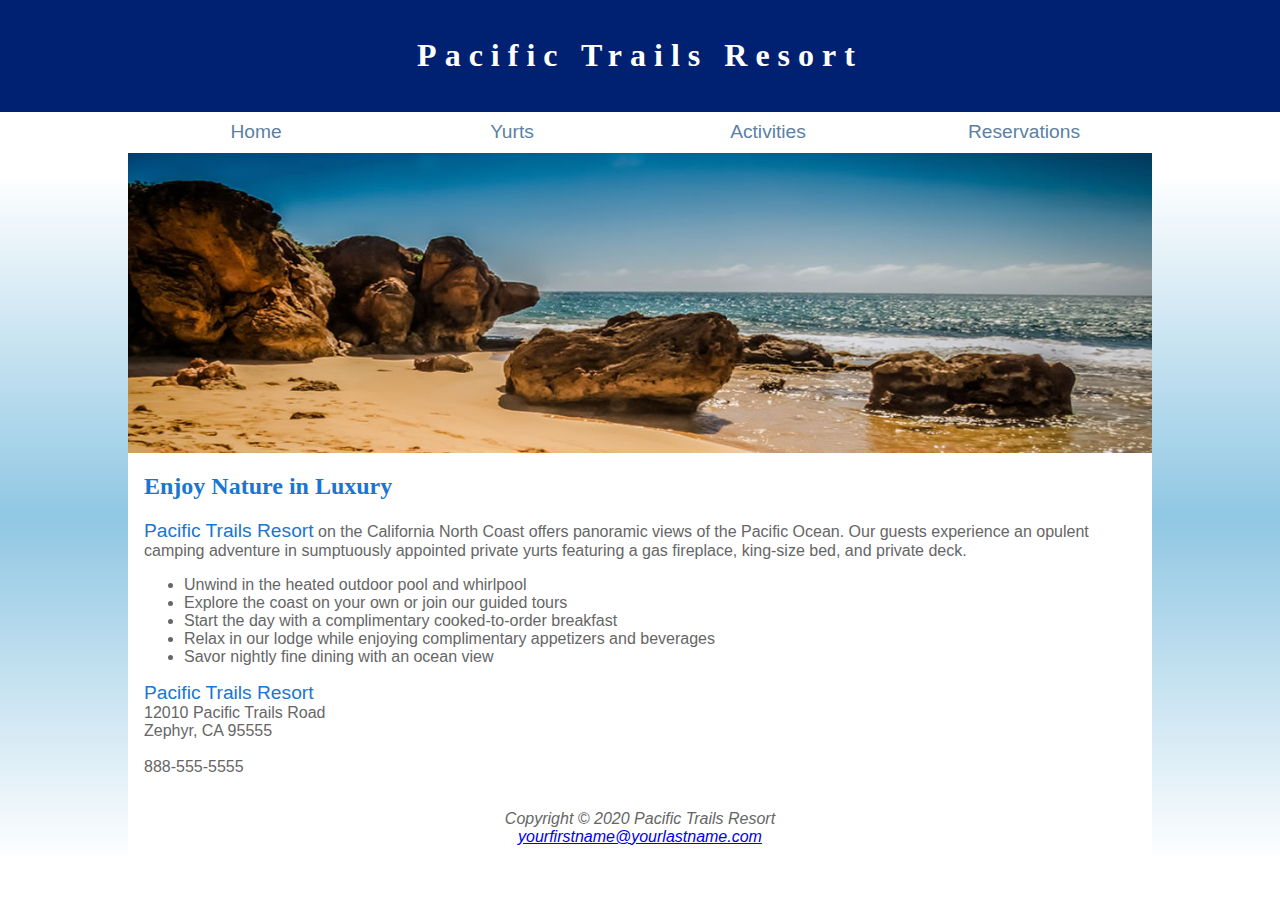
<file: index.html>
<!DOCTYPE html>
<html>
    
    <link rel="stylesheet" href="pacific.css">
    
    <head>
        <meta name="viewport" content="width=device-width, initial-scale=1.0">
        <title>Pacific Trails Resort</title>
    
    </head>
    <body>
        
            <header>
                <a href="index.html"> <h1>Pacific Trails Resort</h1></a>
            </header>

            <nav>
                <ul>

                    <li><a href="index.html">Home</a></li>
                    <li><a href="yurts.html">Yurts</a></li>
                    <li><a href="activities.html">Activities</a></li>
                    <li><a href="reservations.html">Reservations</a></li>
                
                </ul>


            </nav>
        <div id="wrapper">
            <div id="homehero">
                
            </div>

            <main>
                <h2>Enjoy Nature in Luxury</h2>

                <p><span class="resort">Pacific Trails Resort</span> on the California North Coast offers panoramic views of the Pacific Ocean. Our guests experience an opulent camping adventure in sumptuously appointed private yurts featuring a gas fireplace, king-size bed, and private deck.</p>

                <ul>

                    <li>Unwind in the heated outdoor pool and whirlpool </li>
                    <li>Explore the coast on your own or join our guided tours</li>
                    <li>Start the day with a complimentary cooked-to-order breakfast</li>
                    <li>Relax in our lodge while enjoying complimentary appetizers and beverages</li>
                    <li> Savor nightly fine dining with an ocean view</li>

                </ul>

                <div>
                    <span class="resort">Pacific Trails Resort</span><br>
                    12010 Pacific Trails Road<br>
                    Zephyr, CA 95555<br>
                    <a id="mobile" href="tel:888-555-5555">888-555-5555</a><br>
                    <span id="desktop">888-555-5555</span><br>
                </div>
                <br>

            </main>
            <footer>

                Copyright &copy; 2020 Pacific Trails Resort<br>
                <a  href="mailto:myname@gmail.com">yourfirstname@yourlastname.com</a>

            </footer>

        </div>
    
    </body>
    


</html>
</file>
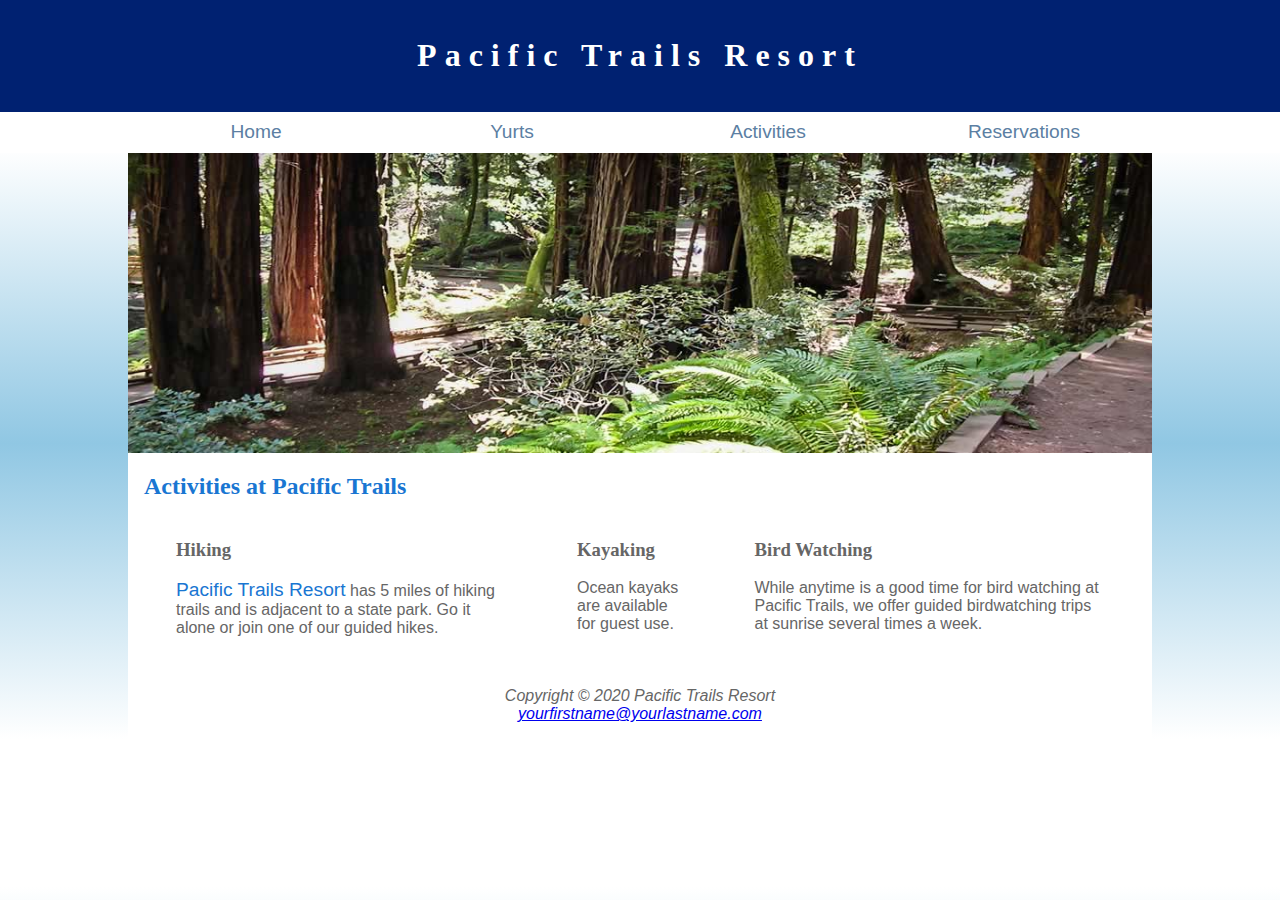
<file: activities.html>
<!DOCTYPE html>
<html>
    <link rel="stylesheet" href="pacific.css">
    
    <head>
        <meta name="viewport" content="width=device-width, initial-scale=1.0">
        <title>Pacific Trails Resort :: Activities</title>
    
    </head>
    <body>
        
            <header>
                <a href="index.html"> <h1>Pacific Trails Resort</h1></a>
            </header>

            <nav>
                <ul>

                    <li><a href="index.html">Home</a></li>
                    <li><a href="yurts.html">Yurts</a></li>
                    <li><a href="activities.html">Activities</a></li>
                    <li><a href="reservations.html">Reservations</a></li>
                
                </ul>


            </nav>
        <div id="wrapper">
            <div id="trailhero">
            
            </div>

            <main>
                <h2>Activities at Pacific Trails</h2>
                <div id="flow">
                    <section>

                        <h3>Hiking</h3>
                        <p><span class="resort">Pacific Trails Resort</span> has 5 miles of hiking trails and is adjacent to a state park. Go it alone or join one of our guided hikes.</p>
                    </section>
                    <section>
                        <h3>Kayaking</h3>
                        <p>Ocean kayaks are available for guest use.</p>
                    </section>
                    <section>
                        <h3>Bird Watching</h3>
                        <p>While anytime is a good time for bird watching at Pacific Trails, we offer guided birdwatching trips at sunrise several times a week.</p>
                    </section>
                </div>
                <br>


            </main>
            <footer>

                    Copyright &copy; 2020 Pacific Trails Resort<br>
                    <a  href="mailto:myname@gmail.com">yourfirstname@yourlastname.com</a>

            </footer>
        </div>
    
    </body>
    


</html>
</file>
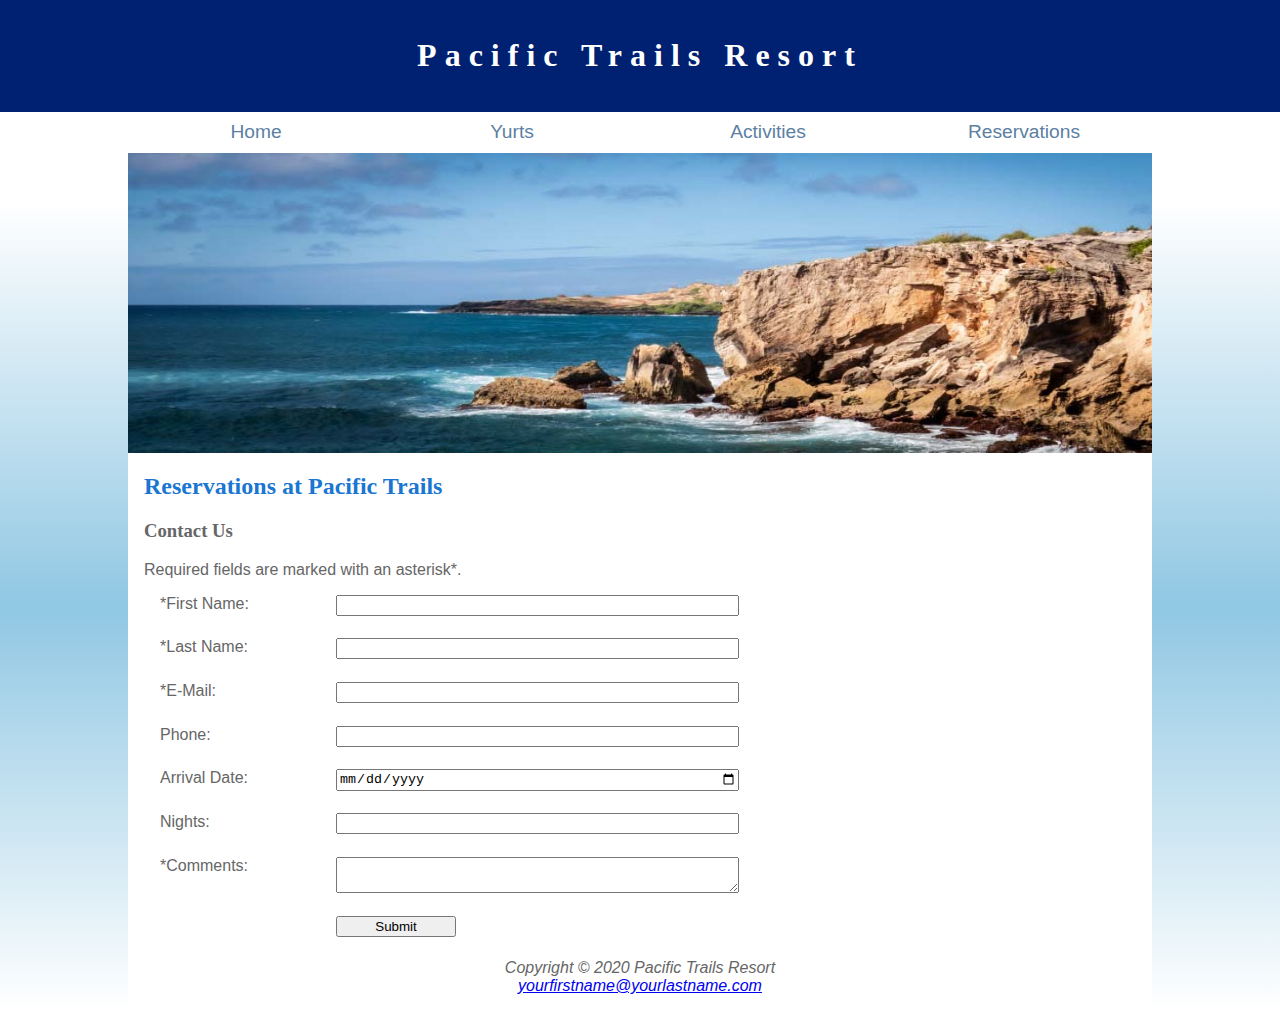
<file: reservations.html>
<!DOCTYPE html>
<html>
    
    <link rel="stylesheet" href="pacific.css">
    
    <head>
        <meta name="viewport" content="width=device-width, initial-scale=1.0">
        <title>Pacific Trails Resort :: Reservations</title>
    
    </head>
    <body>
        
            <header>
                <a href="index.html"> <h1>Pacific Trails Resort</h1></a>
            </header>

            <nav>
                <ul>

                    <li><a href="index.html">Home</a></li>
                    <li><a href="yurts.html">Yurts</a></li>
                    <li><a href="activities.html">Activities</a></li>
                    <li><a href="reservations.html">Reservations</a></li>
                
                </ul>


            </nav>
        <div id="wrapper">
            <div id="reshero">
                
            </div>

            <main>
                <h2>Reservations at Pacific Trails</h2>
                <h3>Contact Us</h3>

                <p>Required fields are marked with an asterisk*.</p>

                <form method="post" action="https://webdevbasics.net/scripts/pacific.php">
                    <label for="myFName">*First Name:</label>
                    <input type="text" name="myFName" required id="myFName">

                    <label for="myLName">*Last Name:</label>
                    <input type="text" name="myLName" required id="myLName">
                    <label for="myEmail">*E-Mail:</label>
                    <input type="email" name="myEmail" required id="myEmail">
                    <label for="myPhone">Phone:</label>
                    <input type="text" name="myPhone" required id="myPhone">
                    <label for="myDate">Arrival Date:</label>
                    <input type="date" name="myDate" id="myDate">
                    <label for="myNights">Nights:</label>
                    <input type="number" MIN="1" MAX="14" name="myNights" id="myNights">
                    <label for="myComments">*Comments:</label>
                    <textarea name="myComments" required cols="20" rows="2"></textarea>
                    <input type="button" value="Submit" id="mySubmit">
                </form>



            </main>
            <footer>

                Copyright &copy; 2020 Pacific Trails Resort<br>
                <a  href="mailto:myname@gmail.com">yourfirstname@yourlastname.com</a>

            </footer>

        </div>
    
    </body>
    


</html>
</file>
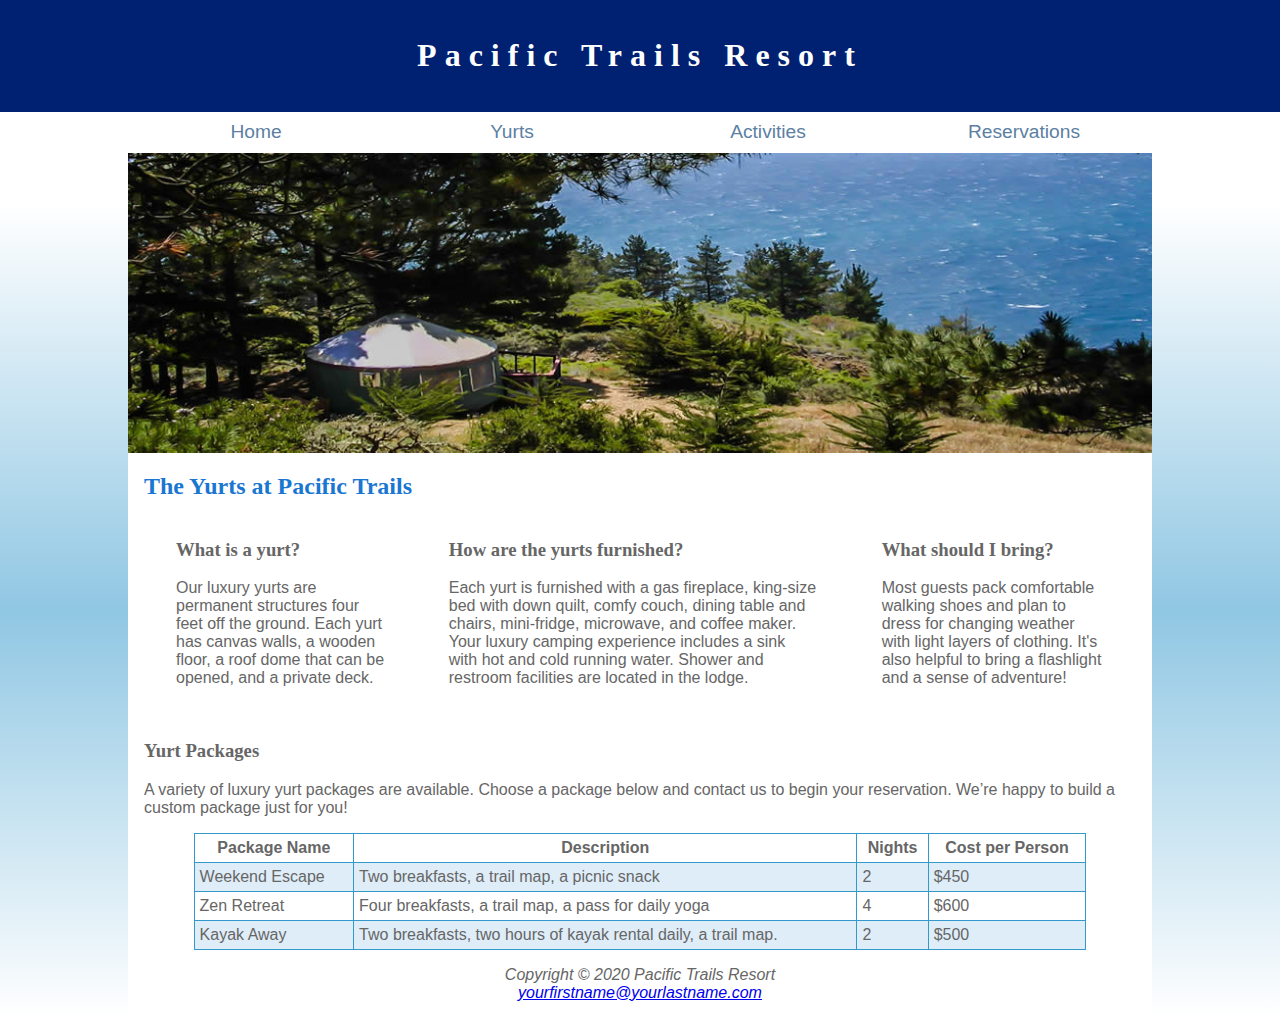
<file: yurts.html>
<!DOCTYPE html>
<html>
    <link rel="stylesheet" href="pacific.css">
    
    <head>
        <meta name="viewport" content="width=device-width, initial-scale=1.0">
        <title>Pacific Trails Resort :: Yurts</title>
    
    </head>
    <body>
        
            <header>
                <a href="index.html"> <h1>Pacific Trails Resort</h1></a>
            </header>

            <nav>

                <ul>

                    <li><a href="index.html">Home</a></li>
                    <li><a href="yurts.html">Yurts</a></li>
                    <li><a href="activities.html">Activities</a></li>
                    <li><a href="reservations.html">Reservations</a></li>
                
                </ul>

            </nav>
        <div id="wrapper">
            <div id="yurthero">
            
            </div>

            <main>
                <h2>The Yurts at Pacific Trails</h2>
                <div id="flow">
                    <section>

                        <h3>What is a yurt?</h3>
                        <p>Our luxury yurts are permanent structures four feet off the ground. Each yurt has canvas walls, a wooden floor, a roof dome that can be opened, and a private deck.</p>
                    </section> 
                    <section>
                        <h3>How are the yurts furnished?</h3>
                        <p>Each yurt is furnished with a gas fireplace, king-size bed with down quilt, comfy couch, dining table and chairs, mini-fridge, microwave, and coffee maker. Your luxury camping experience includes a sink with hot and cold running water. Shower and restroom facilities are located in the lodge.</p>
                    </section> 
                    <section>
                        <h3>What should I bring?</h3>
                        <p>Most guests pack comfortable walking shoes and plan to dress for changing weather with light layers of clothing. It's also helpful to bring a flashlight and a sense of adventure!</p>
                    </section>
                </div>
                  
                <br>
                
                <h3>Yurt Packages</h3>
                <p>A variety of luxury yurt packages are available. Choose a package below and contact us to begin your reservation. We’re happy to build a custom package just for you!</p>
                
                <table>
                    <tr>
                      <th>Package Name</th>
                      <th>Description</th>
                      <th>Nights</th>
                      <th>Cost per Person</th>
                    </tr>

                    <tr>
                      <td class="text">Weekend Escape</td>
                      <td class="text">Two breakfasts, a trail map, a picnic snack</td>
                      <td class="text">2</td>
                      <td class="text">$450</td>
                    </tr>

                    <tr>
                      <td class="text">Zen Retreat</td>
                      <td class="text">Four breakfasts, a trail map, a pass for daily yoga</td>
                      <td class="text">4</td>
                      <td class="text">$600</td>
                    </tr>

                    <tr>
                      <td class="text">Kayak Away</td>
                      <td class="text">Two breakfasts, two hours of kayak rental daily, a trail map.</td>
                      <td class="text">2</td>
                      <td class="text">$500</td>
                    </tr>


              </table>
                
                
            </main>

            <footer>

                    Copyright &copy; 2020 Pacific Trails Resort<br>
                    <a  href="mailto:myname@gmail.com">yourfirstname@yourlastname.com</a>

            </footer>



            
        </div>
    
    </body>
    


</html>
</file>
<file: pacific.css>
*{
    box-sizing: border-box;
}

body{
    margin: 0;
    background-color: #90C7E3;
    color: #666666;
    font-family: Verdana, Arial, sans-serif;
   /* background-image: linear-gradient(#FFFFFF,#90C7E3); */
}
header{
    background-color: #002171;
    color:#FFFFFF;
    font-family: georgia, serif;
    padding: 1em;
    
   /* background-image: url(sunset.jpg);
    background-repeat: no-repeat;
    height: 120px;
   background-position: right; */
    
    
}
header a:link{
    text-decoration: none;
    color: #FFFFFF;
}
header a:visited{
    text-decoration: none;
     color: #FFFFFF;
}
header a:hover{
    text-decoration: none;
    color: #90C7E3;
}
h1{
    text-align: center;
    font-size: 1.5em;
    
    /*    padding-top: .5em;
    letter-spacing: .25em;*/
}
nav{
    font-size: 1.2em;
    text-align: center;
    background-color: white;
    
  /*  float: left;
    width: 160px;
    padding: 0;
    font-weight: bold;
    position: fixed;
    padding-top: .5em;
    padding-right: .5em;
    padding-bottom: .5em;*/
    
}
nav a:link { color: #5C7FA3;
  
}
nav a:visited { color: #344873;
    
}
nav a:hover { color: #A52A2A;
    
}
nav a { text-decoration: none;

}
nav ul{
    list-style-type: none;
    display: flex;
    flex-direction: column;
    margin: 0;
    padding: 0;
}
nav ul li{
    padding: .5em 1em;
    width: 100%;
    border-bottom: 1px solid;
}
h2{
    color: #1976D2;
    font-family: georgia, serif;
}
h3{
    font-family: georgia, serif;
}
dt{
    color: #002171;
    font-weight: bold;
}
main{
    
   /* background-color: #FFFFFF;
    margin-left: 170px;
    overflow: auto;
    padding-left: 2em;
    padding-right: 2em;*/
    
    display: block; 
    padding: 0em 1em;
}
.resort{
    color: #1976D2;
    font-size: 1.2em;
}
footer{
    font-size: o.70em;
    font-style: italic;
    padding: 1em;
    background-color: #FFFFFF;
    text-align: center;
    /* margin-left: 170px;*/
}
#wrapper {
    background-color: #FFFFFF;
    
    
   /* min-width: 960px;max-width: 2048px; 
    box-shadow: 2px 2px black;
    width: 80%; margin-left: auto; margin-right: auto;
    background-image: linear-gradient(#FFFFFF,#90C7E3); */
    
}

#homehero{
    height: 300px;
    background-image: url(coast.jpg);
    background-size: 200% 100%;
    background-repeat: no-repeat; 
   /* margin-left: 170px;*/
}
#yurthero{
    height: 300px;
    background-image: url(yurt.jpg);
    background-size: 200% 100%;
    background-repeat: no-repeat;
   /* margin-left: 170px;*/
}
#trailhero{
    height: 300px;
    background-image: url(trail.jpg);
    background-size: 200% 100%;
    background-repeat: no-repeat;
   /* margin-left: 170px;*/
}

section{
   /* float: left;
    width: 33%; */
    
    padding-left: .5em;
    padding-right: .5em;
}

#mobile {
    display: inline;
}

#desktop {
    display: none;
}

table {
    margin-left: auto;
    margin-right: auto;
    border: 1px solid #3399CC;
    width: 90%;
    border-collapse: collapse;  
}

table, th, td {
    
    padding:5px;
    border: 1px solid #3399CC;
    
  }
td
{
    text-align: center;
}

.text{
    text-align: left;
}

tr:nth-child(even) {
    background-color: #DFEDF8;
}
form { display: flex;
    flex-direction: column;
    padding-left: 1em;
    width: 80%; 
}

input, textarea {
    margin-bottom: .5em;
}

#reshero {
    height: 300px;
    background-image: url(ocean.jpg);
    background-repeat: no-repeat;
    background-size: 200% 100%;
}





@media all and (min-width:600px){
    h1{
        font-size: 2em;
        letter-spacing: .25em;
    }
    nav ul{
        display: flex;
        flex-direction: row;
        justify-content: space-around;
        padding-right: 2em;
    }
    nav ul li{
        width: 12em;
        border-bottom: none;
    }
    section{
        padding-left: 2em;
        padding-right: 2em;
    }
    #flow{
        display: flex;
        flex-direction: row;
    }
    #mobile{
        display: none;
    }
    #desktop{
        display: inline;
    }
    #homehero, #yurthero, #trailhero{
        background-size: 100% 100%;
    }
    form{
    width: 60%;
    display: grid;
    grid-gap: 1em;
    grid-template-columns: 10em 1fr;
    
    }
    input[type=button]{
    
    grid-column: 2;
    width: 9em;
    }


    #reshero{
    background-size: 100% 100%;
    }

}









@media all and (min-width:1024px){
    body{
      background-image:  linear-gradient(to bottom, #FFFFFF 20%, #90C7E3 60%, #FFFFFF 100%);
    }
    nav ul{
        padding-left: 10%;
        padding-right: 10%;
    }
    #wrapper{
        margin: auto;
        width: 80%;
    }
}

/*
@media all and (max-width:800px ){
    body{
        margin: 0;
        background-color: #90C7E3;
    }
    #wrapper {
        background-color: #FFFFFF;
    }
    header{
        padding: 1em;
        height: none;
    }
    h1{
        font-size: 1.5em;
        padding-top: 0;
        letter-spacing: 0;
    }
    nav{
        float: none;
        position: relative;
        width: 0%;
        font-weight: normal;
        padding: 0;
        text-align: center;
        background-color: white;
    }
    nav ul{
        display: flex;
        flex-direction: column;
        margin: 0;
        padding: 0;
    }
    nav ul li{
        padding: .5em 1em;
        width: 100%;
        border-bottom: 1px solid;
    }
    main{
        padding: 0em 1em;
        background-color: none;
        
    }
}  */
</file>
